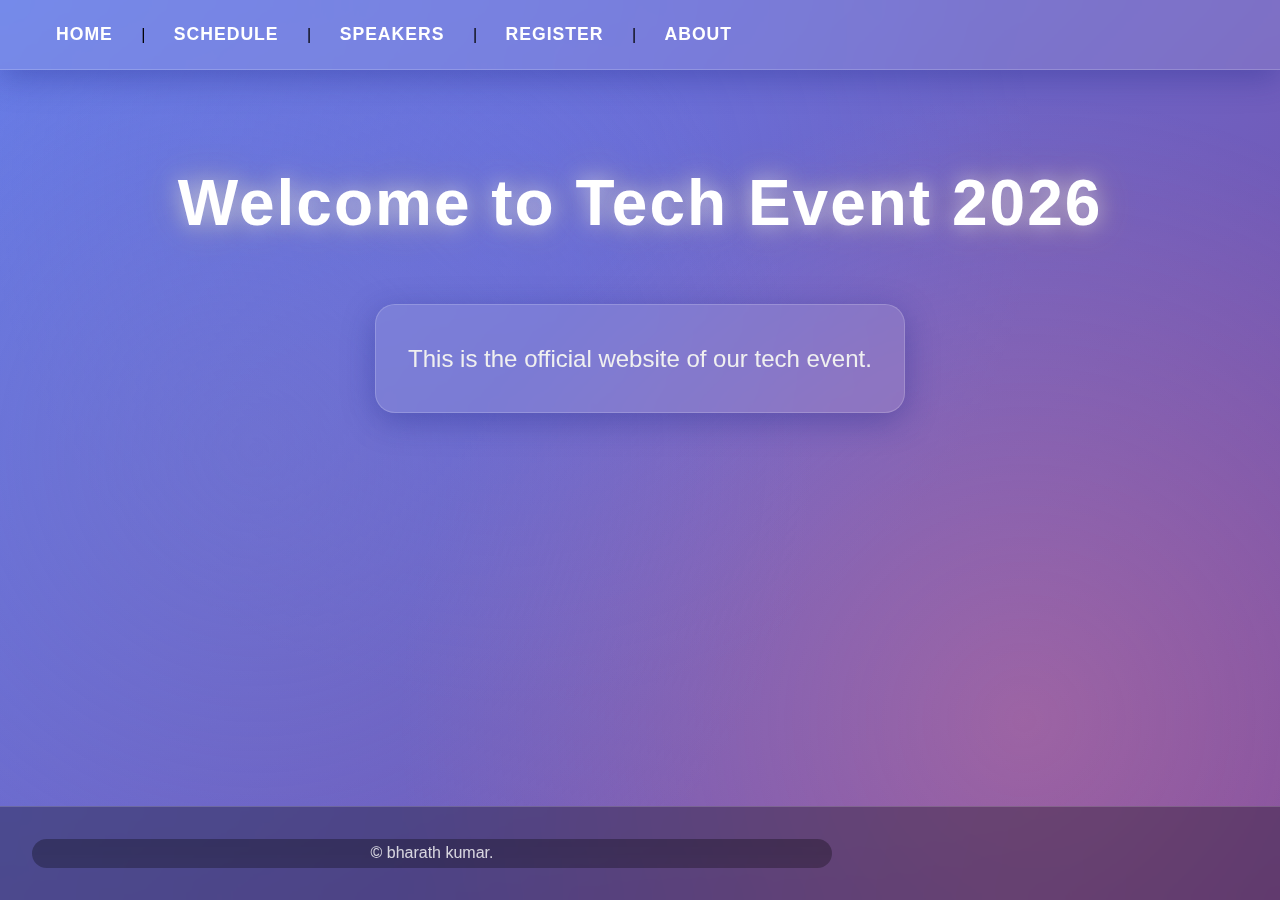
<file: index.html>
<!DOCTYPE html>
<html lang="en">
<head>
    <meta charset="UTF-8">
    <title>Tech Event</title>
    <link rel="stylesheet" href="index.css">
</head>

<body>

    <nav>
        <a href="index.html">Home</a> |
        <a href="schedule.html">Schedule</a> |
        <a href="speakers.html">Speakers</a> |
        <a href="register.html">Register</a> |
        <a href="about.html">About</a>
    </nav>

    <h1>Welcome to Tech Event 2026</h1>

    <p>This is the official website of our tech event.</p>

    <footer>
        <p>© bharath kumar.</p>
    </footer>

</body>
</html>
</file>
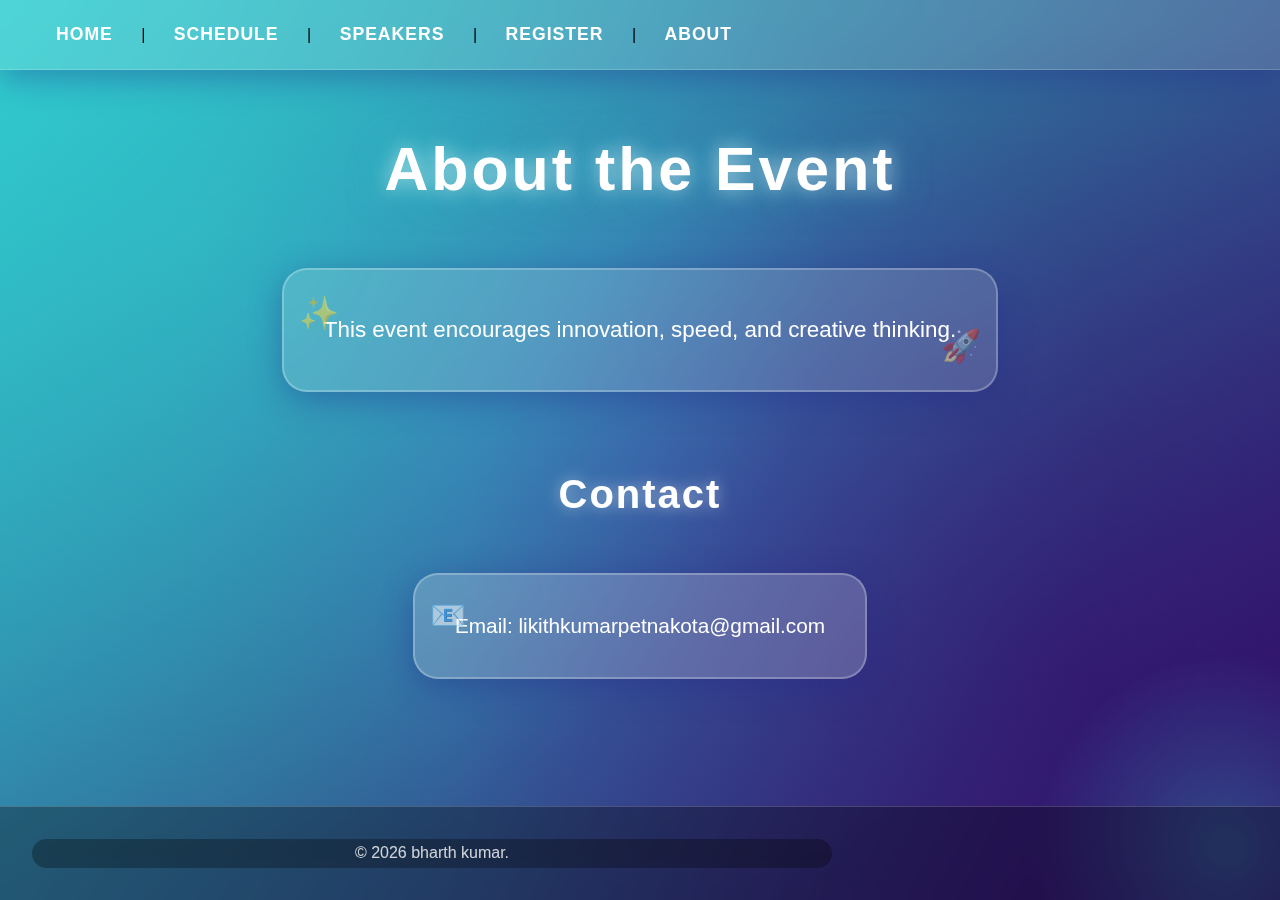
<file: about.html>
<!DOCTYPE html>
<html lang="en">
<head>
    <meta charset="UTF-8">
    <title>About Event</title>
    <link rel="stylesheet" href="about.css">
</head>

<body>

    <nav>
        <a href="index.html">Home</a> |
        <a href="schedule.html">Schedule</a> |
        <a href="speakers.html">Speakers</a> |
        <a href="register.html">Register</a> |
        <a href="about.html">About</a>
    </nav>

    <h1>About the Event</h1>

    <p>This event encourages innovation, speed, and creative thinking.</p>

    <h3>Contact</h3>

    <p>Email: likithkumarpetnakota@gmail.com</p>

    <footer>
        <p style="text-align: center;">© 2026 bharth kumar.</p>
    </footer>

</body>
</html>
</file>
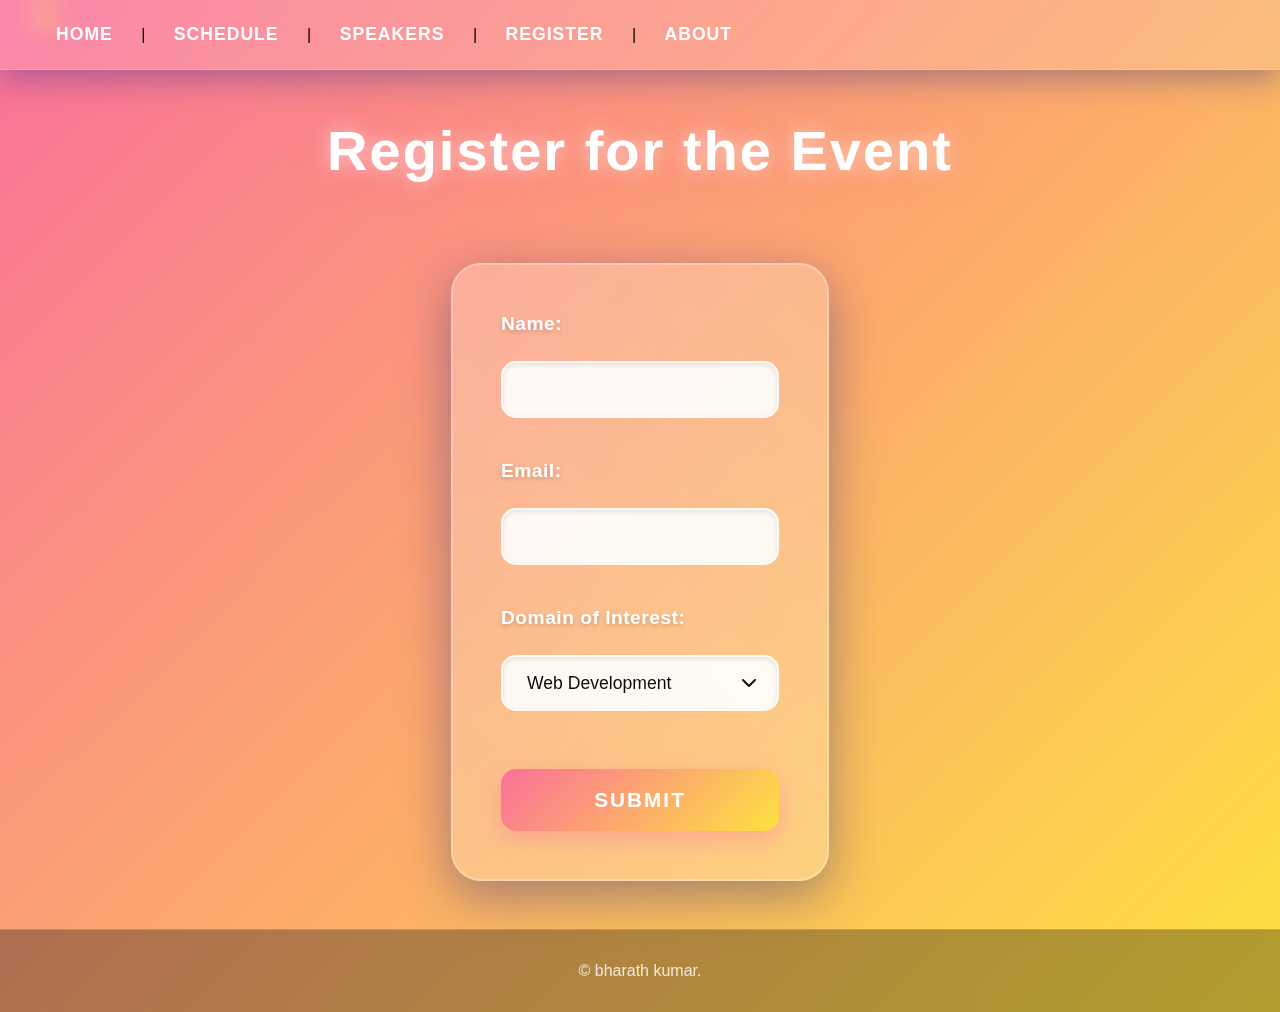
<file: register.html>
<!DOCTYPE html>
<html lang="en">
<head>
    <meta charset="UTF-8">
    <title>Register</title>
    <link rel="stylesheet" href="register.css">
</head>

<body>

    <nav>
        <a href="index.html">Home</a> |
        <a href="schedule.html">Schedule</a> |
        <a href="speakers.html">Speakers</a> |
        <a href="register.html">Register</a> |
        <a href="about.html">About</a>
    </nav>

    <h1>Register for the Event</h1>

    <form>
        <label>Name:</label><br>
        <input type="text"><br><br>

        <label>Email:</label><br>
        <input type="email"><br><br>

        <label>Domain of Interest:</label><br>
        <select>
            <option>Web Development</option>
            <option>AI / ML</option>
            <option>Cyber Security</option>
            <option>Cloud Computing</option>
        </select><br><br>

        <button type="submit">Submit</button>
    </form>

    <footer>
        <p>© bharath kumar.</p>
    </footer>

</body>
</html>
</file>
<file: index.css>
* {
    margin: 0;
    padding: 0;
    box-sizing: border-box;
}

body {
    font-family: 'Segoe UI', Tahoma, Geneva, Verdana, sans-serif;
    background: linear-gradient(135deg, #667eea 0%, #764ba2 100%);
    min-height: 100vh;
    display: flex;
    flex-direction: column;
    position: relative;
    overflow-x: hidden;
}

body::before {
    content: '';
    position: fixed;
    top: 0;
    left: 0;
    width: 100%;
    height: 100%;
    background: 
        radial-gradient(circle at 20% 50%, rgba(120, 119, 198, 0.3), transparent 50%),
        radial-gradient(circle at 80% 80%, rgba(255, 135, 135, 0.3), transparent 50%),
        radial-gradient(circle at 40% 20%, rgba(99, 125, 255, 0.2), transparent 50%);
    z-index: -1;
    animation: gradientShift 15s ease infinite;
}

@keyframes gradientShift {
    0%, 100% { opacity: 1; }
    50% { opacity: 0.8; }
}

nav {
    background: rgba(255, 255, 255, 0.1);
    backdrop-filter: blur(10px);
    padding: 1.5rem 2rem;
    box-shadow: 0 8px 32px 0 rgba(31, 38, 135, 0.37);
    border-bottom: 1px solid rgba(255, 255, 255, 0.18);
    position: sticky;
    top: 0;
    z-index: 100;
    animation: slideDown 0.6s ease-out;
}

@keyframes slideDown {
    from {
        transform: translateY(-100%);
        opacity: 0;
    }
    to {
        transform: translateY(0);
        opacity: 1;
    }
}

nav a {
    color: #ffffff;
    text-decoration: none;
    margin: 0 1.5rem;
    font-weight: 600;
    font-size: 1.1rem;
    transition: all 0.3s ease;
    position: relative;
    text-transform: uppercase;
    letter-spacing: 1px;
}

nav a::after {
    content: '';
    position: absolute;
    bottom: -5px;
    left: 0;
    width: 0;
    height: 3px;
    background: linear-gradient(90deg, #ffd700, #ffed4e);
    transition: width 0.3s ease;
}

nav a:hover {
    color: #ffd700;
    transform: translateY(-2px);
}

nav a:hover::after {
    width: 100%;
}

h1 {
    text-align: center;
    color: #ffffff;
    font-size: 4rem;
    margin: 6rem 2rem 2rem;
    text-shadow: 0 0 20px rgba(255, 255, 255, 0.5),
                 0 0 40px rgba(255, 215, 0, 0.3);
    animation: fadeInUp 1s ease-out, float 3s ease-in-out infinite;
    letter-spacing: 2px;
    font-weight: 800;
}

@keyframes fadeInUp {
    from {
        opacity: 0;
        transform: translateY(30px);
    }
    to {
        opacity: 1;
        transform: translateY(0);
    }
}

@keyframes float {
    0%, 100% {
        transform: translateY(0px);
    }
    50% {
        transform: translateY(-10px);
    }
}

p {
    text-align: center;
    color: #f0f0f0;
    font-size: 1.5rem;
    margin: 2rem auto;
    max-width: 800px;
    padding: 2rem;
    background: rgba(255, 255, 255, 0.1);
    backdrop-filter: blur(10px);
    border-radius: 20px;
    box-shadow: 0 8px 32px 0 rgba(31, 38, 135, 0.37);
    border: 1px solid rgba(255, 255, 255, 0.18);
    animation: fadeIn 1.5s ease-out;
    line-height: 1.8;
}

@keyframes fadeIn {
    from {
        opacity: 0;
    }
    to {
        opacity: 1;
    }
}

footer {
    margin-top: auto;
    background: rgba(0, 0, 0, 0.3);
    backdrop-filter: blur(10px);
    color: #ffffff;
    text-align: center;
    padding: 2rem;
    border-top: 1px solid rgba(255, 255, 255, 0.18);
    animation: slideUp 0.8s ease-out;
}

@keyframes slideUp {
    from {
        transform: translateY(100%);
        opacity: 0;
    }
    to {
        transform: translateY(0);
        opacity: 1;
    }
}

footer p {
    margin: 0;
    padding: 0;
    background: none;
    box-shadow: none;
    border: none;
    font-size: 1rem;
    color: rgba(255, 255, 255, 0.8);
}

/* Responsive Design */
@media (max-width: 768px) {
    h1 {
        font-size: 2.5rem;
        margin: 4rem 1rem 1rem;
    }
    
    nav a {
        margin: 0 0.5rem;
        font-size: 0.9rem;
    }
    
    p {
        font-size: 1.2rem;
        padding: 1.5rem;
    }
}
</file>
<file: about.css>
* {
    margin: 0;
    padding: 0;
    box-sizing: border-box;
}

body {
    font-family: 'Segoe UI', Tahoma, Geneva, Verdana, sans-serif;
    background: linear-gradient(135deg, #30cfd0 0%, #330867 100%);
    min-height: 100vh;
    display: flex;
    flex-direction: column;
    position: relative;
    overflow-x: hidden;
}

body::before {
    content: '';
    position: fixed;
    top: 0;
    left: 0;
    width: 100%;
    height: 100%;
    background: 
        radial-gradient(circle at 15% 25%, rgba(48, 207, 208, 0.4), transparent 50%),
        radial-gradient(circle at 85% 75%, rgba(51, 8, 103, 0.5), transparent 50%),
        radial-gradient(circle at 50% 50%, rgba(100, 100, 255, 0.2), transparent 60%);
    z-index: -1;
    animation: waveBackground 18s ease-in-out infinite;
}

@keyframes waveBackground {
    0%, 100% { 
        transform: translateY(0) scale(1);
        opacity: 1;
    }
    50% { 
        transform: translateY(-30px) scale(1.05);
        opacity: 0.9;
    }
}

nav {
    background: rgba(255, 255, 255, 0.15);
    backdrop-filter: blur(10px);
    padding: 1.5rem 2rem;
    box-shadow: 0 8px 32px 0 rgba(31, 38, 135, 0.37);
    border-bottom: 1px solid rgba(255, 255, 255, 0.18);
    position: sticky;
    top: 0;
    z-index: 100;
    animation: slideDown 0.6s ease-out;
}

@keyframes slideDown {
    from {
        transform: translateY(-100%);
        opacity: 0;
    }
    to {
        transform: translateY(0);
        opacity: 1;
    }
}

nav a {
    color: #ffffff;
    text-decoration: none;
    margin: 0 1.5rem;
    font-weight: 600;
    font-size: 1.1rem;
    transition: all 0.3s ease;
    position: relative;
    text-transform: uppercase;
    letter-spacing: 1px;
}

nav a::after {
    content: '';
    position: absolute;
    bottom: -5px;
    left: 0;
    width: 0;
    height: 3px;
    background: linear-gradient(90deg, #30cfd0, #c43ad6);
    transition: width 0.3s ease;
}

nav a:hover {
    color: #30cfd0;
    transform: translateY(-2px);
}

nav a:hover::after {
    width: 100%;
}

h1 {
    text-align: center;
    color: #ffffff;
    font-size: 3.8rem;
    margin: 4rem 2rem 2rem;
    text-shadow: 0 0 20px rgba(255, 255, 255, 0.6),
                 0 0 40px rgba(48, 207, 208, 0.5);
    animation: slideInFromTop 1s ease-out;
    letter-spacing: 3px;
    font-weight: 800;
}

@keyframes slideInFromTop {
    from {
        opacity: 0;
        transform: translateY(-100px);
    }
    to {
        opacity: 1;
        transform: translateY(0);
    }
}

p {
    max-width: 800px;
    margin: 2rem auto;
    padding: 2.5rem;
    background: rgba(255, 255, 255, 0.15);
    backdrop-filter: blur(15px);
    border-radius: 25px;
    box-shadow: 0 8px 32px 0 rgba(31, 38, 135, 0.37);
    border: 2px solid rgba(255, 255, 255, 0.25);
    color: #ffffff;
    font-size: 1.4rem;
    line-height: 1.8;
    text-align: center;
    animation: fadeInUp 1.2s ease-out;
    position: relative;
    overflow: hidden;
}

@keyframes fadeInUp {
    from {
        opacity: 0;
        transform: translateY(50px);
    }
    to {
        opacity: 1;
        transform: translateY(0);
    }
}

p::before {
    content: '✨';
    position: absolute;
    top: 15px;
    left: 15px;
    font-size: 2rem;
    opacity: 0.5;
    animation: twinkle 2s ease-in-out infinite;
}

p::after {
    content: '🚀';
    position: absolute;
    bottom: 15px;
    right: 15px;
    font-size: 2rem;
    opacity: 0.5;
    animation: float 3s ease-in-out infinite;
}

@keyframes twinkle {
    0%, 100% {
        opacity: 0.5;
        transform: scale(1);
    }
    50% {
        opacity: 1;
        transform: scale(1.2);
    }
}

@keyframes float {
    0%, 100% {
        transform: translateY(0);
    }
    50% {
        transform: translateY(-10px);
    }
}

h3 {
    text-align: center;
    color: #ffffff;
    font-size: 2.5rem;
    margin: 3rem 2rem 1.5rem;
    text-shadow: 0 0 15px rgba(255, 255, 255, 0.5);
    animation: fadeIn 1.5s ease-out;
    letter-spacing: 2px;
    font-weight: 700;
}

@keyframes fadeIn {
    from {
        opacity: 0;
    }
    to {
        opacity: 1;
    }
}

h3 + p {
    max-width: 600px;
    padding: 2rem 2.5rem;
    font-size: 1.3rem;
    background: rgba(255, 255, 255, 0.2);
    animation-delay: 0.3s;
    position: relative;
}

h3 + p::before,
h3 + p::after {
    content: '📧';
    font-size: 1.8rem;
}

h3 + p::before {
    position: absolute;
    top: 15px;
    left: 15px;
}

h3 + p::after {
    content: '';
    display: none;
}

h3 + p:hover {
    transform: scale(1.02);
    box-shadow: 0 12px 40px 0 rgba(48, 207, 208, 0.5);
    border-color: rgba(255, 255, 255, 0.4);
    transition: all 0.3s ease;
}

footer {
    margin-top: auto;
    background: rgba(0, 0, 0, 0.3);
    backdrop-filter: blur(10px);
    color: #ffffff;
    text-align: center;
    padding: 2rem;
    border-top: 1px solid rgba(255, 255, 255, 0.18);
    animation: slideUp 1s ease-out;
}

@keyframes slideUp {
    from {
        transform: translateY(100%);
        opacity: 0;
    }
    to {
        transform: translateY(0);
        opacity: 1;
    }
}

footer p {
    margin: 0;
    padding: 0;
    background: none;
    box-shadow: none;
    border: none;
    color: rgba(255, 255, 255, 0.8);
    font-size: 1rem;
}

footer p::before,
footer p::after {
    display: none;
}

/* Decorative elements */
body::after {
    content: '';
    position: fixed;
    bottom: -150px;
    right: -150px;
    width: 400px;
    height: 400px;
    background: radial-gradient(circle, rgba(48, 207, 208, 0.3), transparent 70%);
    border-radius: 50%;
    animation: pulse 4s ease-in-out infinite;
    z-index: -1;
}

@keyframes pulse {
    0%, 100% {
        transform: scale(1);
        opacity: 0.5;
    }
    50% {
        transform: scale(1.2);
        opacity: 0.8;
    }
}

/* Responsive Design */
@media (max-width: 768px) {
    h1 {
        font-size: 2.5rem;
        margin: 3rem 1rem 1.5rem;
    }
    
    h3 {
        font-size: 2rem;
        margin: 2rem 1rem 1rem;
    }
    
    nav a {
        margin: 0 0.5rem;
        font-size: 0.9rem;
    }
    
    p {
        font-size: 1.2rem;
        padding: 2rem 1.5rem;
        margin: 1.5rem 1rem;
    }
    
    h3 + p {
        font-size: 1.1rem;
        padding: 1.5rem 1.2rem;
    }
}
</file>
<file: register.css>
* {
    margin: 0;
    padding: 0;
    box-sizing: border-box;
}

body {
    font-family: 'Segoe UI', Tahoma, Geneva, Verdana, sans-serif;
    background: linear-gradient(135deg, #fa709a 0%, #fee140 100%);
    min-height: 100vh;
    display: flex;
    flex-direction: column;
    position: relative;
    overflow-x: hidden;
}

body::before {
    content: '';
    position: fixed;
    top: 0;
    left: 0;
    width: 60px;
    height: 30px;
    background: 
        radial-gradient(circle at 20% 30%, rgba(250, 112, 154, 0.4), transparent 50%),
        radial-gradient(circle at 80% 70%, rgba(254, 225, 64, 0.4), transparent 50%),
        radial-gradient(circle at 50% 50%, rgba(255, 255, 255, 0.1), transparent 60%);
    z-index: -1;
    animation: floatBackground 15s ease-in-out infinite;
}

@keyframes floatBackground {
    0%, 100% { 
        transform: translate(0, 0) scale(1);
    }
    33% { 
        transform: translate(20px, -20px) scale(1.05);
    }
    66% { 
        transform: translate(-20px, 20px) scale(0.95);
    }
}

nav {
    background: rgba(255, 255, 255, 0.15);
    backdrop-filter: blur(10px);
    padding: 1.5rem 2rem;
    box-shadow: 0 8px 32px 0 rgba(31, 38, 135, 0.37);
    border-bottom: 1px solid rgba(255, 255, 255, 0.18);
    position: sticky;
    top: 0;
    z-index: 100;
    animation: slideDown 0.6s ease-out;
}

@keyframes slideDown {
    from {
        transform: translateY(-100%);
        opacity: 0;
    }
    to {
        transform: translateY(0);
        opacity: 1;
    }
}

nav a {
    color: #ffffff;
    text-decoration: none;
    margin: 0 1.5rem;
    font-weight: 600;
    font-size: 1.1rem;
    transition: all 0.3s ease;
    position: relative;
    text-transform: uppercase;
    letter-spacing: 1px;
}

nav a::after {
    content: '';
    position: absolute;
    bottom: -5px;
    left: 0;
    width: 0;
    height: 3px;
    background: linear-gradient(90deg, #fee140, #fa709a);
    transition: width 0.3s ease;
}

nav a:hover {
    color: #fee140;
    transform: translateY(-2px);
}

nav a:hover::after {
    width: 100%;
}

h1 {
    text-align: center;
    color: #ffffff;
    font-size: 3.5rem;
    margin: 3rem 2rem 2rem;
    text-shadow: 0 0 20px rgba(255, 255, 255, 0.6),
                 0 0 40px rgba(250, 112, 154, 0.4);
    animation: bounceIn 1s ease-out;
    letter-spacing: 2px;
    font-weight: 800;
}

@keyframes bounceIn {
    0% {
        opacity: 0;
        transform: scale(0.3) translateY(-50px);
    }
    50% {
        opacity: 1;
        transform: scale(1.05);
    }
    70% {
        transform: scale(0.9);
    }
    100% {
        transform: scale(1);
    }
}

form {
    max-width: 550px;
    margin: 3rem auto;
    padding: 3rem;
    background: rgba(255, 255, 255, 0.2);
    backdrop-filter: blur(20px);
    border-radius: 30px;
    box-shadow: 0 15px 50px 0 rgba(31, 38, 135, 0.4);
    border: 2px solid rgba(255, 255, 255, 0.3);
    animation: fadeInScale 1s ease-out;
    position: relative;
    overflow: hidden;
}

@keyframes fadeInScale {
    from {
        opacity: 0;
        transform: scale(0.9) translateY(30px);
    }
    to {
        opacity: 1;
        transform: scale(1) translateY(0);
    }
}

form::before {
    content: '';
    position: absolute;
    top: -50%;
    left: -50%;
    width: 200%;
    height: 200%;
    background: linear-gradient(
        45deg,
        transparent,
        rgba(255, 255, 255, 0.05),
        transparent
    );
    animation: shimmer 3s linear infinite;
}

@keyframes shimmer {
    0% {
        transform: translateX(-100%) translateY(-100%) rotate(45deg);
    }
    100% {
        transform: translateX(100%) translateY(100%) rotate(45deg);
    }
}

label {
    display: block;
    color: #ffffff;
    font-size: 1.2rem;
    font-weight: 600;
    margin-bottom: 0.5rem;
    text-shadow: 0 2px 4px rgba(0, 0, 0, 0.2);
    letter-spacing: 0.5px;
}

input[type="text"],
input[type="email"],
select {
    width: 100%;
    padding: 1rem 1.5rem;
    margin-bottom: 1.5rem;
    border: 2px solid rgba(255, 255, 255, 0.3);
    border-radius: 15px;
    background: rgba(255, 255, 255, 0.9);
    font-size: 1.1rem;
    font-family: inherit;
    transition: all 0.3s ease;
    box-shadow: inset 0 2px 5px rgba(0, 0, 0, 0.1);
}

input[type="text"]:focus,
input[type="email"]:focus,
select:focus {
    outline: none;
    border-color: #fee140;
    background: rgba(255, 255, 255, 1);
    box-shadow: 0 0 0 4px rgba(254, 225, 64, 0.3),
                inset 0 2px 5px rgba(0, 0, 0, 0.1);
    transform: translateY(-2px);
}

select {
    cursor: pointer;
    appearance: none;
    background-image: url("data:image/svg+xml;charset=UTF-8,%3csvg xmlns='http://www.w3.org/2000/svg' viewBox='0 0 24 24' fill='none' stroke='currentColor' stroke-width='2' stroke-linecap='round' stroke-linejoin='round'%3e%3cpolyline points='6 9 12 15 18 9'%3e%3c/polyline%3e%3c/svg%3e");
    background-repeat: no-repeat;
    background-position: right 1rem center;
    background-size: 1.5rem;
    padding-right: 3rem;
}

button[type="submit"] {
    width: 100%;
    padding: 1.2rem;
    margin-top: 1rem;
    background: linear-gradient(135deg, #fa709a 0%, #fee140 100%);
    color: #ffffff;
    border: none;
    border-radius: 15px;
    font-size: 1.3rem;
    font-weight: 700;
    text-transform: uppercase;
    letter-spacing: 2px;
    cursor: pointer;
    transition: all 0.3s ease;
    box-shadow: 0 8px 25px rgba(250, 112, 154, 0.4);
    position: relative;
    overflow: hidden;
}

button[type="submit"]::before {
    content: '';
    position: absolute;
    top: 0;
    left: -100%;
    width: 100%;
    height: 100%;
    background: linear-gradient(90deg, transparent, rgba(255, 255, 255, 0.3), transparent);
    transition: left 0.5s ease;
}

button[type="submit"]:hover::before {
    left: 100%;
}

button[type="submit"]:hover {
    transform: translateY(-3px);
    box-shadow: 0 12px 35px rgba(250, 112, 154, 0.6);
}

button[type="submit"]:active {
    transform: translateY(-1px);
    box-shadow: 0 5px 15px rgba(250, 112, 154, 0.4);
}

footer {
    margin-top: auto;
    background: rgba(0, 0, 0, 0.3);
    backdrop-filter: blur(10px);
    color: #ffffff;
    text-align: center;
    padding: 2rem;
    border-top: 1px solid rgba(255, 255, 255, 0.18);
    animation: slideUp 1s ease-out;
}

@keyframes slideUp {
    from {
        transform: translateY(100%);
        opacity: 0;
    }
    to {
        transform: translateY(0);
        opacity: 1;
    }
}

footer p {
    margin: 0;
    color: rgba(255, 255, 255, 0.8);
    font-size: 1rem;
}

/* Responsive Design */
@media (max-width: 768px) {
    h1 {
        font-size: 2.5rem;
        margin: 2rem 1rem 1.5rem;
    }
    
    nav a {
        margin: 0 0.5rem;
        font-size: 0.9rem;
    }
    
    form {
        margin: 2rem 1rem;
        padding: 2rem 1.5rem;
    }
    
    label {
        font-size: 1.1rem;
    }
    
    input[type="text"],
    input[type="email"],
    select {
        font-size: 1rem;
        padding: 0.9rem 1.2rem;
    }
    
    button[type="submit"] {
        font-size: 1.1rem;
        padding: 1rem;
    }
}
</file>
